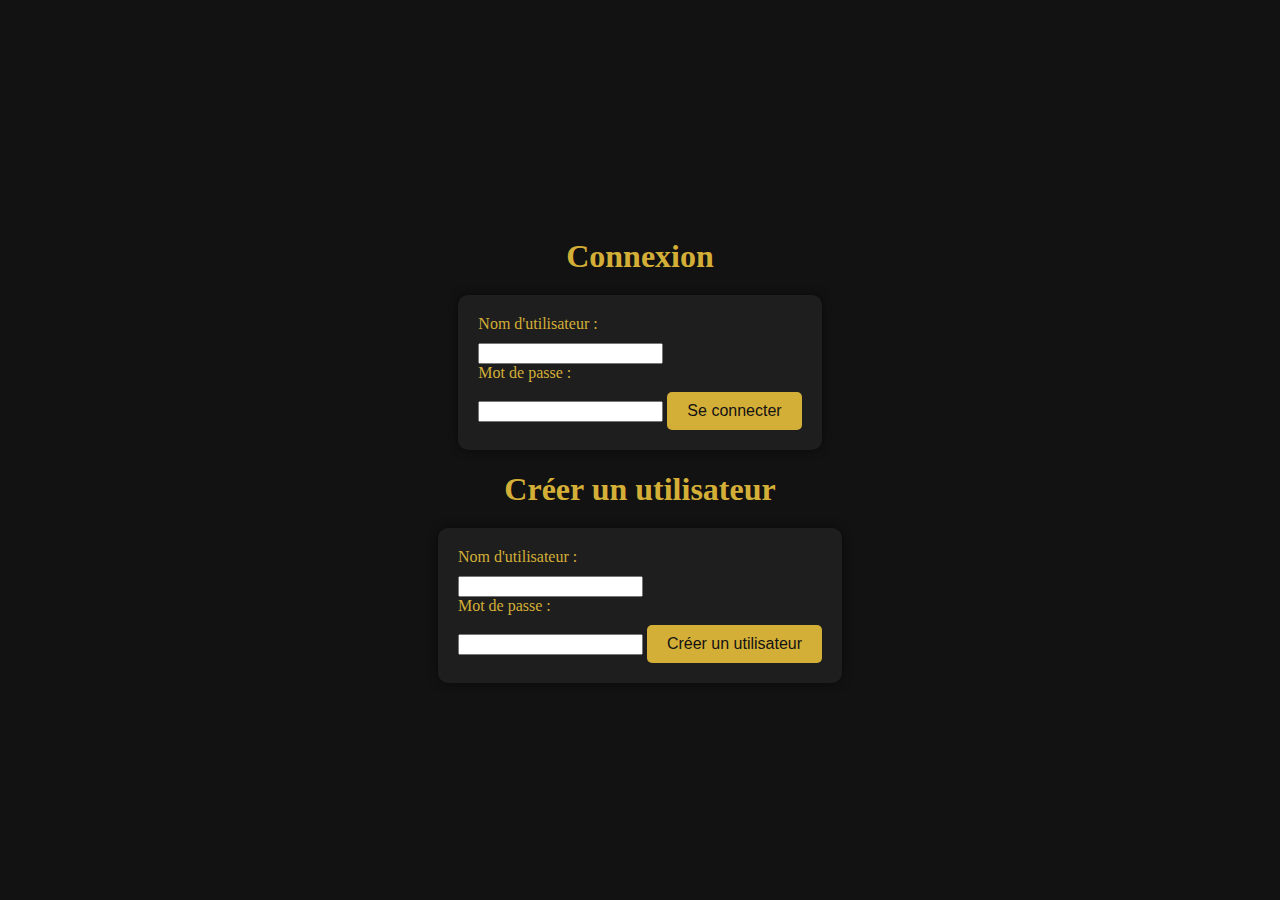
<file: Login.html>
<!DOCTYPE html>
<html lang="en">
<head>
    <meta charset="UTF-8">
    <meta name="viewport" content="width=device-width, initial-scale=1.0">
    <title>Connexion</title>
    <link rel="stylesheet" href="style.css">
</head>
<body>
    <h1>Connexion</h1>
    <form id="login-form" action="/login" method="post">
        <label for="username">Nom d'utilisateur :</label>
        <input type="text" id="username" name="username" required>
        <label for="password">Mot de passe :</label>
        <input type="password" id="password" name="password" required>
        <button type="submit">Se connecter</button>
    </form>
    
    <h1>Créer un utilisateur</h1>
    <form id="register-form" action="/register" method="post">
        <label for="reg-username">Nom d'utilisateur :</label>
        <input type="text" id="reg-username" name="username" required>
        <label for="reg-password">Mot de passe :</label>
        <input type="password" id="reg-password" name="password" required>
        <button type="submit">Créer un utilisateur</button>
    </form>
    
    <div id="login-error" style="color: red; display: none;">Identifiants incorrects. Veuillez réessayer.</div>
    <div id="register-success" style="color: green; display: none;">Utilisateur créé avec succès!</div>
    <div id="register-error" style="color: red; display: none;">Erreur lors de la création de l'utilisateur.</div>
    
    <script src="login.js"></script>
</body>
</html>
</file>
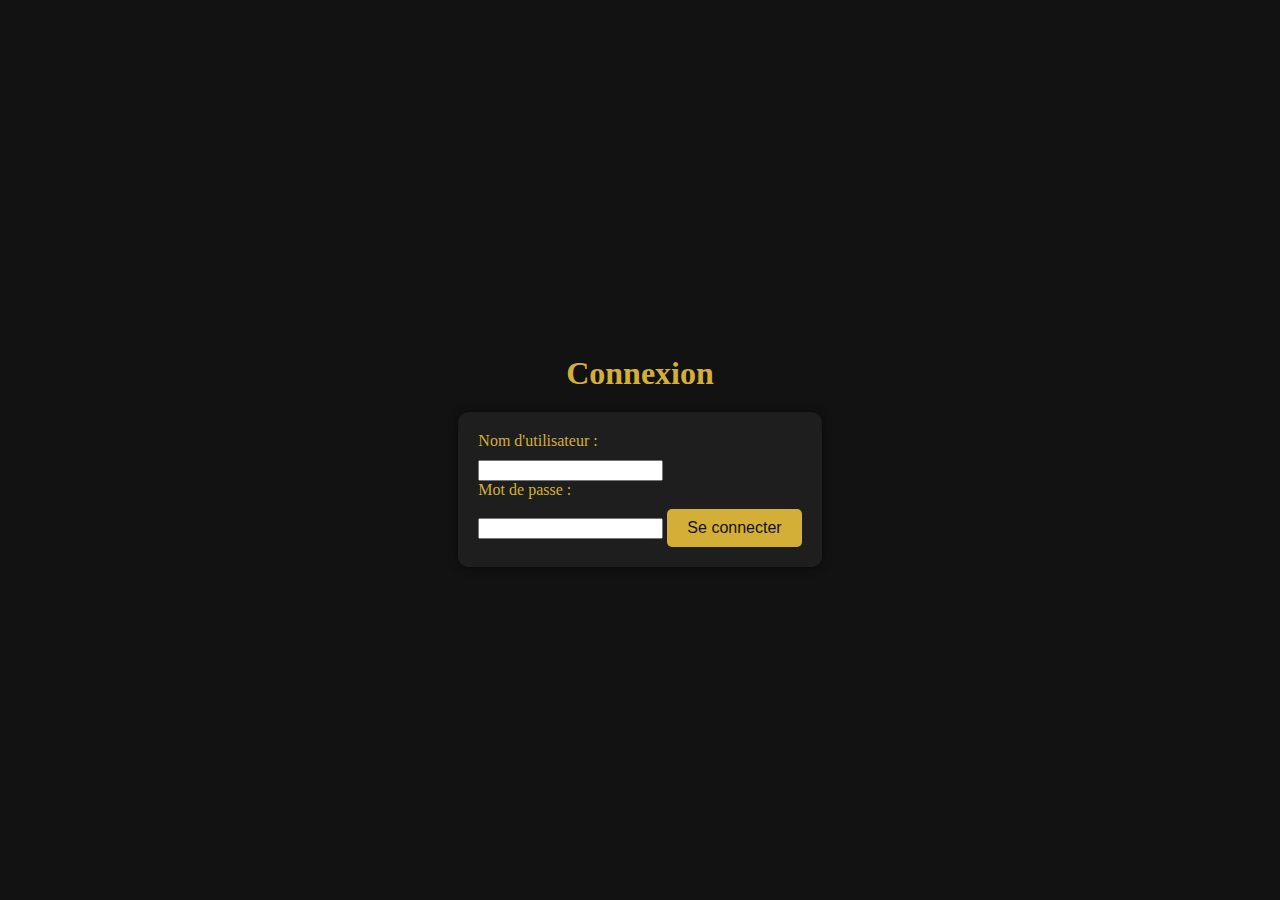
<file: login.html>
<!DOCTYPE html>
<html lang="en">
<head>
    <meta charset="UTF-8">
    <meta name="viewport" content="width=device-width, initial-scale=1.0">
    <title>Connexion</title>
    <link rel="stylesheet" href="style.css">
</head>
<body>
    <h1>Connexion</h1>
    <form id="login-form" action="/login" method="post">
        <label for="username">Nom d'utilisateur :</label>
        <input type="text" id="username" name="username" required>
        <label for="password">Mot de passe :</label>
        <input type="password" id="password" name="password" required>
        <button type="submit">Se connecter</button>
    </form>




    <!-- Formulaire de création d'utilisateur -->
    <div id="admin-section" style="display: none;">
        <h1>Créer un utilisateur</h1>
        <form id="register-form" action="/register" method="post">
            <label for="reg-username">Nom d'utilisateur :</label>
            <input type="text" id="reg-username" name="username" required>
            <label for="reg-password">Mot de passe :</label>
            <input type="password" id="reg-password" name="password" required>
            <button type="submit">Créer un utilisateur</button>
        </form>
    </div>




    <div id="login-error" style="color: red; display: none;">Identifiants incorrects. Veuillez réessayer.</div>
    <div id="register-success" style="color: green; display: none;">Utilisateur créé avec succès!</div>
    <div id="register-error" style="color: red; display: none;">Erreur lors de la création de l'utilisateur.</div>




    <script src="login.js"></script>
</body>
</html>
</file>
<file: style.css>
/* Global styles */
body {
    font-family: 'Georgia', serif;
    background-color: #121212;
    color: #f5f5f5;
    margin: 0;
    padding: 0;
    display: flex;
    flex-direction: column;
    align-items: center;
    justify-content: center;
    height: 100vh;
}

h1 {
    color: #d4af37;
    margin-bottom: 20px;
}

form {
    background-color: #1e1e1e;
    padding: 20px;
    border-radius: 10px;
    box-shadow: 0 0 10px rgba(0, 0, 0, 0.5);
}

label {
    display: block;
    margin-bottom: 10px;
    color: #d4af37;
}

input[type="file"] {
    margin-bottom: 20px;
    color: #d4af37;
}

button {
    background-color: #d4af37;
    color: #121212;
    border: none;
    padding: 10px 20px;
    border-radius: 5px;
    cursor: pointer;
    font-size: 16px;
}

button:hover {
    background-color: #b8860b;
}

#result {
    margin-top: 20px;
    background-color: #1e1e1e;
    padding: 20px;
    border-radius: 10px;
    width: 80%;
    box-shadow: 0 0 10px rgba(0, 0, 0, 0.5);
}

table {
    width: 100%;
    border-collapse: collapse;
}

th, td {
    padding: 10px;
    text-align: left;
}

th {
    background-color: #d4af37;
    color: #121212;
}

td {
    background-color: #2e2e2e;
}

tr:nth-child(even) td {
    background-color: #3e3e3e;
}

.green-row {
    background-color: lightgreen !important;
}

.orange-row {
    background-color: orange !important;
}

.red-row {
    background-color: tomato !important;
}
.result-summary {
    text-align: center;
    font-size: 1.3em; /* Taille de police plus grande */
    margin: 20px 0; /* Marge autour de l'élément */
}
</file>
